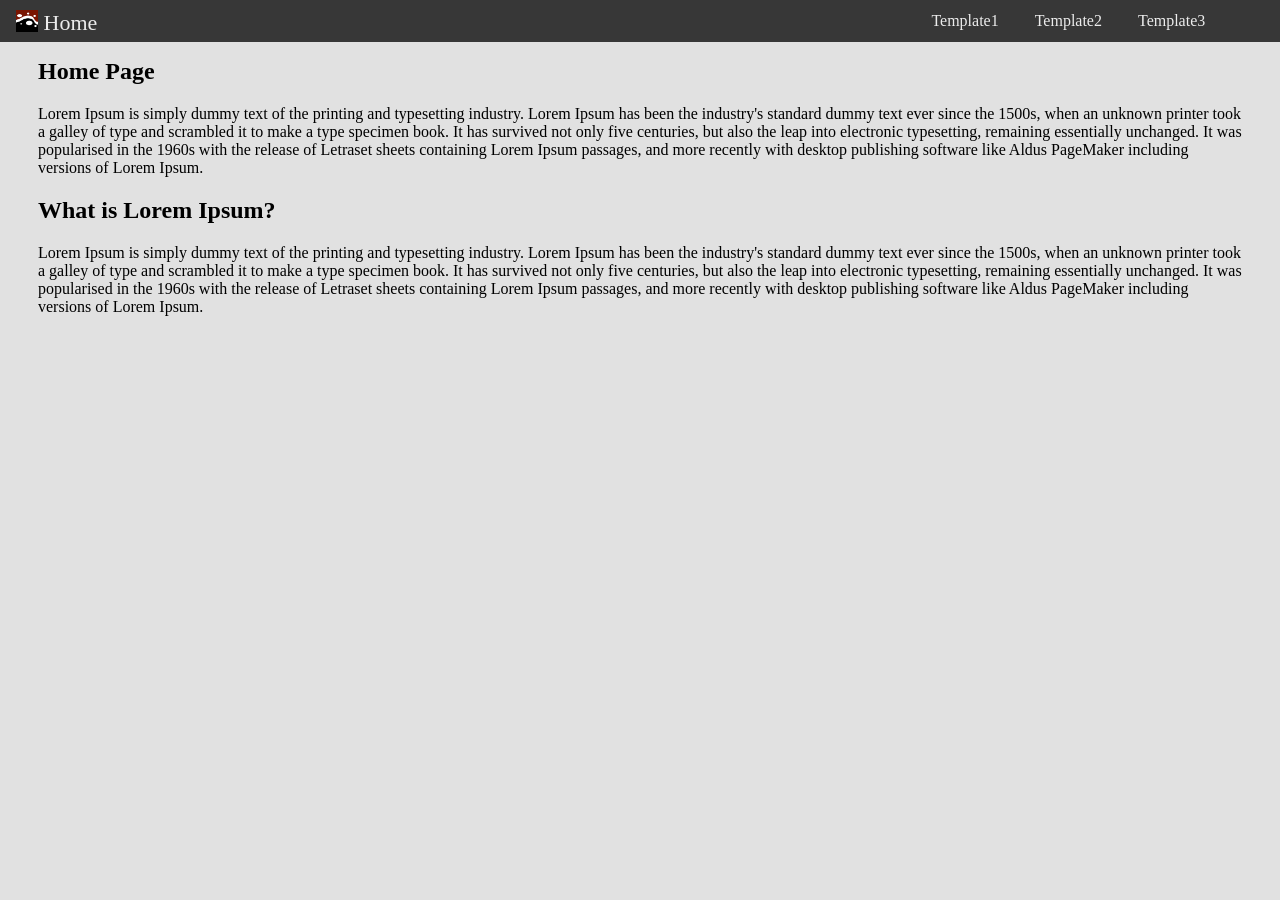
<file: index.html>
<!DOCTYPE html>
<html>
<head>
    <meta charset="utf-8" />
    <meta http-equiv="X-UA-Compatible" content="IE=edge">
    <title>Navigation</title>
    <meta name="viewport" content="width=device-width, initial-scale=1">
    <link rel="stylesheet" type="text/css" media="screen" href="nav.css" />
</head>
<body>
    <div class="backdrop"></div>
    <header class="main-header">
        <button class="toggle-button">
            <span class="toggle-button__bar"></span>
            <span class="toggle-button__bar"></span>
            <span class="toggle-button__bar"></span>
        </button>
        <div class="brand">
            <a href="../Milestone2/nav.html" class="main-header__brand">
                <img src="naaja-icon.png" alt="NAAJA"> Home
            </a>
        </div>

        <!--NAVIGATION-->
        <!-- DESKTOP NAV -->
        <nav class="main-nav">
            <ul class="main-nav__items">
                <li class="main-nav__item">
                    <a href="../Milestone2/templates/temp1.html">Template1</a>
                </li>
                <li class="main-nav__item">
                    <a href="../Milestone2/templates/temp2.html">Template2</a>
                </li>
                <li class="main-nav__item">
                    <a href="../Milestone2/templates/temp3.html">Template3</a>
                </li>
            </ul>
        </nav>
    </header>
    <!-- MOBILE NAV -->
    <nav class="mobile-nav">
        <ul class="mobile-nav__items">
            <li class="mobile-nav__item">
                <a href="../Milestone2/templates/temp1.html">Template1</a>
            </li>
            <li class="mobile-nav__item">
                <a href="../Milestone2/templates/temp2.html">Template2</a>
            </li>
            <li class="mobile-nav__item">
                <a href="../Milestone2/templates/temp3.html">Template3</a>
            </li>
        </ul>
    </nav>
    <main class="main-contents">
        <section>
            <div>
                <h1>Home Page</h1>
                <p>Lorem Ipsum is simply dummy text of the printing and typesetting industry. Lorem Ipsum has been the industry's standard
                    dummy text ever since the 1500s, when an unknown printer took a galley of type and scrambled it to make a type specimen
                    book. It has survived not only five centuries, but also the leap into electronic typesetting, remaining essentially
                    unchanged. It was popularised in the 1960s with the release of Letraset sheets containing Lorem Ipsum passages, and
                    more recently with desktop publishing software like Aldus PageMaker including versions of Lorem Ipsum.</p>
            </div>
        </section>
        <section>
            <div>
                <h1>What is Lorem Ipsum?</h1>
                <p>Lorem Ipsum is simply dummy text of the printing and typesetting industry. Lorem Ipsum has been the industry's standard
                    dummy text ever since the 1500s, when an unknown printer took a galley of type and scrambled it to make a type specimen
                    book. It has survived not only five centuries, but also the leap into electronic typesetting, remaining essentially
                    unchanged. It was popularised in the 1960s with the release of Letraset sheets containing Lorem Ipsum passages, and
                    more recently with desktop publishing software like Aldus PageMaker including versions of Lorem Ipsum.</p>
            </div>
        </section>
        
    </main>
<script src="nav.js"></script>
</body>
</html>
</file>
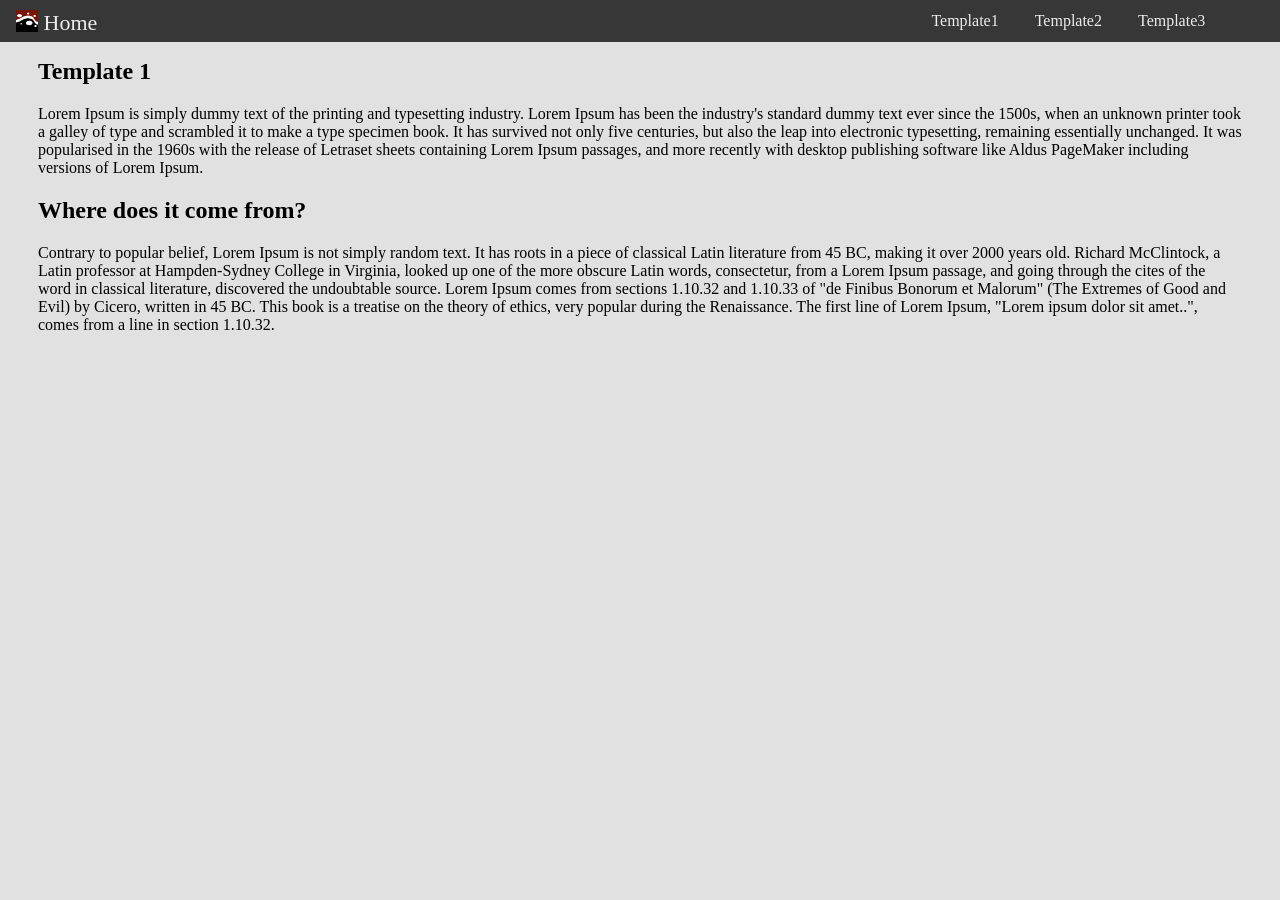
<file: templates/temp1.html>
<!DOCTYPE html>
<html>

<head>
    <meta charset="utf-8" />
    <meta http-equiv="X-UA-Compatible" content="IE=edge">
    <title>Navigation</title>
    <meta name="viewport" content="width=device-width, initial-scale=1">
    <link rel="stylesheet" type="text/css" media="screen" href="../nav.css" />
</head>

<body>
    <div class="backdrop"></div>
    <header class="main-header">
        <button class="toggle-button">
            <span class="toggle-button__bar"></span>
            <span class="toggle-button__bar"></span>
            <span class="toggle-button__bar"></span>
        </button>
        <div class="brand">
            <a href="../nav.html" class="main-header__brand">
                <img src="../naaja-icon.png" alt="NAAJA"> Home
            </a>
        </div>

        <!--NAVIGATION-->
        <!-- DESKTOP NAV -->
        <nav class="main-nav">
            <ul class="main-nav__items">
                <li class="main-nav__item">
                    <a href="temp1.html">Template1</a>
                </li>
                <li class="main-nav__item">
                    <a href="../templates/temp2.html">Template2</a>
                </li>
                <li class="main-nav__item">
                    <a href="../templates/temp3.html">Template3</a>
                </li>
            </ul>
        </nav>
    </header>
    <!-- MOBILE NAV -->
    <nav class="mobile-nav">
        <ul class="mobile-nav__items">
            <li class="mobile-nav__item">
                <a href="temp1.html">Template1</a>
            </li>
            <li class="mobile-nav__item">
                <a href="../templates/temp2.html">Template2</a>
            </li>
            <li class="mobile-nav__item">
                <a href="../templates/temp3.html">Template3</a>
            </li>
        </ul>
    </nav>
    <main class="main-contents">
        <section>
            <div>
                <h1>Template 1</h1>
                <p>Lorem Ipsum is simply dummy text of the printing and typesetting industry. Lorem Ipsum has been the industry's
                    standard dummy text ever since the 1500s, when an unknown printer took a galley of type and scrambled
                    it to make a type specimen book. It has survived not only five centuries, but also the leap into electronic
                    typesetting, remaining essentially unchanged. It was popularised in the 1960s with the release of Letraset
                    sheets containing Lorem Ipsum passages, and more recently with desktop publishing software like Aldus
                    PageMaker including versions of Lorem Ipsum.</p>
            </div>
        </section>
        <section>
            <div>
                <h1>Where does it come from?</h1>
                <p>Contrary to popular belief, Lorem Ipsum is not simply random text. It has roots in a piece of classical Latin literature
                from 45 BC, making it over 2000 years old. Richard McClintock, a Latin professor at Hampden-Sydney College in Virginia, looked
                up one of the more obscure Latin words, consectetur, from a Lorem Ipsum passage, and going through the cites of the word
                in classical literature, discovered the undoubtable source. Lorem Ipsum comes from sections 1.10.32 and 1.10.33 of "de Finibus
                Bonorum et Malorum" (The Extremes of Good and Evil) by Cicero, written in 45 BC. This book is a treatise on the theory of
                ethics, very popular during the Renaissance. The first line of Lorem Ipsum, "Lorem ipsum dolor sit amet..", comes from a
                line in section 1.10.32.</p>
            </div>
        </section>

    </main>
    <script src="../nav.js"></script>
</body>

</html>
</file>
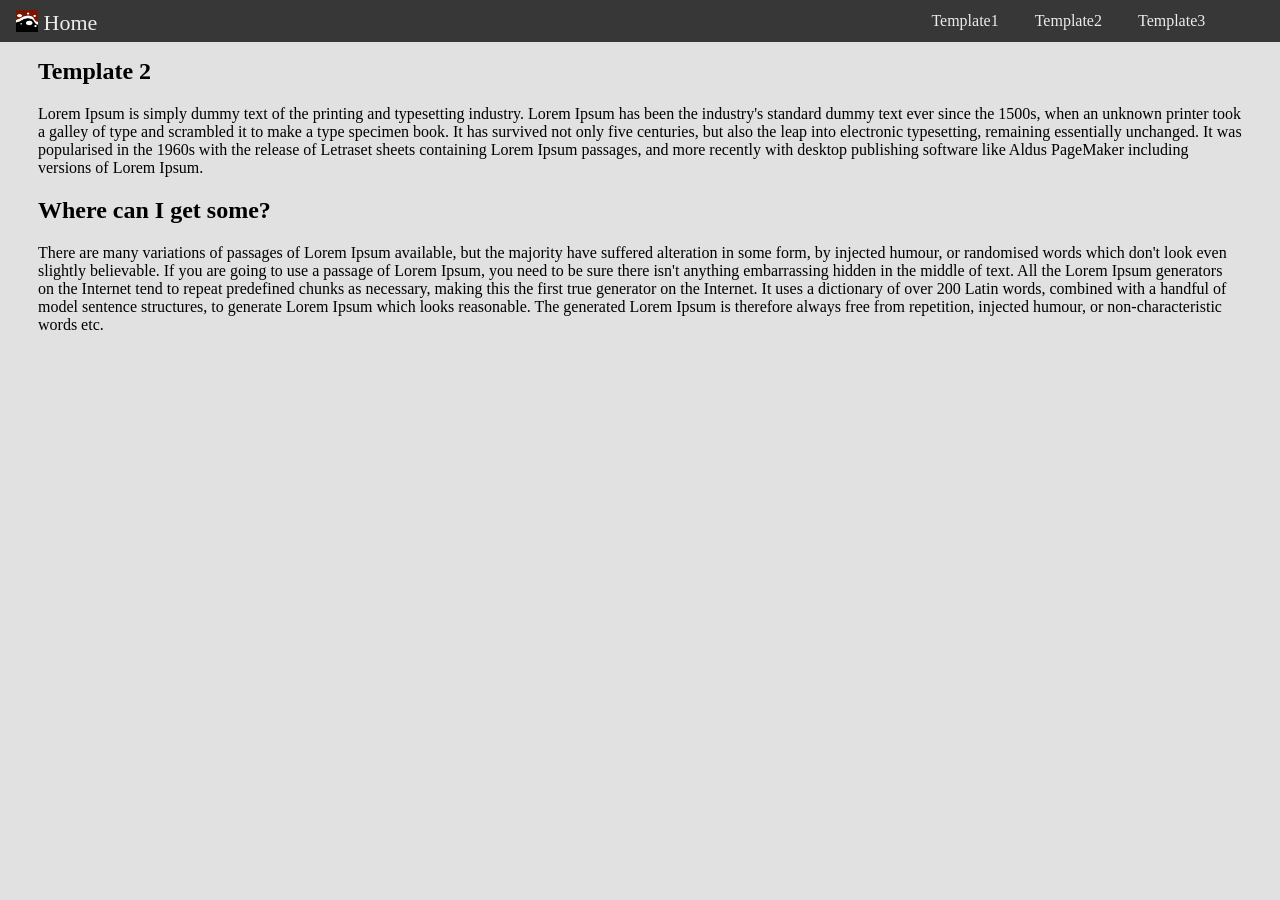
<file: templates/temp2.html>
<!DOCTYPE html>
<html>

<head>
    <meta charset="utf-8" />
    <meta http-equiv="X-UA-Compatible" content="IE=edge">
    <title>Navigation</title>
    <meta name="viewport" content="width=device-width, initial-scale=1">
    <link rel="stylesheet" type="text/css" media="screen" href="../nav.css" />
</head>

<body>
    <div class="backdrop"></div>
    <header class="main-header">
        <button class="toggle-button">
            <span class="toggle-button__bar"></span>
            <span class="toggle-button__bar"></span>
            <span class="toggle-button__bar"></span>
        </button>
        <div class="brand">
            <a href="../nav.html" class="main-header__brand">
                <img src="../naaja-icon.png" alt="NAAJA"> Home
            </a>
        </div>

        <!--NAVIGATION-->
        <!-- DESKTOP NAV -->
        <nav class="main-nav">
            <ul class="main-nav__items">
                <li class="main-nav__item">
                    <a href="../templates/temp1.html">Template1</a>
                </li>
                <li class="main-nav__item">
                    <a href="temp2.html">Template2</a>
                </li>
                <li class="main-nav__item">
                    <a href="../templates/temp3.html">Template3</a>
                </li>
            </ul>
        </nav>
    </header>
    <!-- MOBILE NAV -->
    <nav class="mobile-nav">
        <ul class="mobile-nav__items">
            <li class="mobile-nav__item">
                <a href="../templates/temp1.html">Template1</a>
            </li>
            <li class="mobile-nav__item">
                <a href="temp2.html">Template2</a>
            </li>
            <li class="mobile-nav__item">
                <a href="../templates/temp3.html">Template3</a>
            </li>
        </ul>
    </nav>
    <main class="main-contents">
        <section>
            <div>
                <h1>Template 2</h1>
                <p>Lorem Ipsum is simply dummy text of the printing and typesetting industry. Lorem Ipsum has been the industry's
                    standard dummy text ever since the 1500s, when an unknown printer took a galley of type and scrambled
                    it to make a type specimen book. It has survived not only five centuries, but also the leap into electronic
                    typesetting, remaining essentially unchanged. It was popularised in the 1960s with the release of Letraset
                    sheets containing Lorem Ipsum passages, and more recently with desktop publishing software like Aldus
                    PageMaker including versions of Lorem Ipsum.</p>
            </div>
        </section>
        <section>
            <div>
                <h1>Where can I get some?</h1>
                <p>There are many variations of passages of Lorem Ipsum available, but the majority have suffered alteration in some form, by
                injected humour, or randomised words which don't look even slightly believable. If you are going to use a passage of Lorem
                Ipsum, you need to be sure there isn't anything embarrassing hidden in the middle of text. All the Lorem Ipsum generators
                on the Internet tend to repeat predefined chunks as necessary, making this the first true generator on the Internet. It uses
                a dictionary of over 200 Latin words, combined with a handful of model sentence structures, to generate Lorem Ipsum which
                looks reasonable. The generated Lorem Ipsum is therefore always free from repetition, injected humour, or non-characteristic
                words etc.</p>
            </div>
        </section>

    </main>
    <script src="../nav.js"></script>
</body>

</html>
</file>
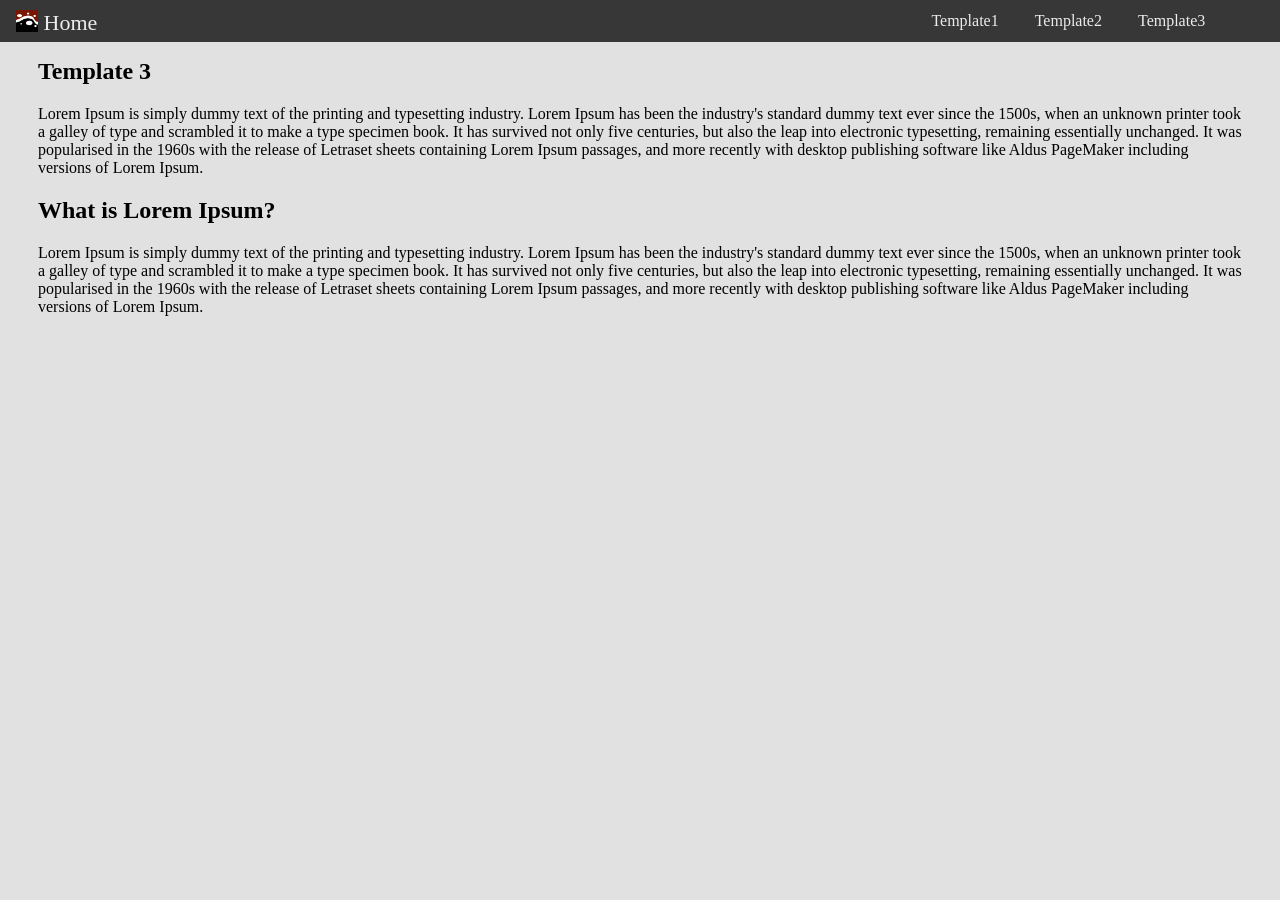
<file: templates/temp3.html>
<!DOCTYPE html>
<html>

<head>
    <meta charset="utf-8" />
    <meta http-equiv="X-UA-Compatible" content="IE=edge">
    <title>Navigation</title>
    <meta name="viewport" content="width=device-width, initial-scale=1">
    <link rel="stylesheet" type="text/css" media="screen" href="../nav.css" />
</head>

<body>
    <div class="backdrop"></div>
    <header class="main-header">
        <button class="toggle-button">
            <span class="toggle-button__bar"></span>
            <span class="toggle-button__bar"></span>
            <span class="toggle-button__bar"></span>
        </button>
        <div class="brand">
            <a href="../nav.html" class="main-header__brand">
                <img src="../naaja-icon.png" alt="NAAJA"> Home
            </a>
        </div>

        <!--NAVIGATION-->
        <!-- DESKTOP NAV -->
        <nav class="main-nav">
            <ul class="main-nav__items">
                <li class="main-nav__item">
                    <a href="../templates/temp1.html">Template1</a>
                </li>
                <li class="main-nav__item">
                    <a href="../templates/temp2.html">Template2</a>
                </li>
                <li class="main-nav__item">
                    <a href="temp3.html">Template3</a>
                </li>
            </ul>
        </nav>
    </header>
    <!-- MOBILE NAV -->
    <nav class="mobile-nav">
        <ul class="mobile-nav__items">
            <li class="mobile-nav__item">
                <a href="../templates/temp1.html">Template1</a>
            </li>
            <li class="mobile-nav__item">
                <a href="../templates/temp2.html">Template2</a>
            </li>
            <li class="mobile-nav__item">
                <a href="temp3.html">Template3</a>
            </li>
        </ul>
    </nav>
    <main class="main-contents">
        <section>
            <div>
                <h1>Template 3</h1>
                <p>Lorem Ipsum is simply dummy text of the printing and typesetting industry. Lorem Ipsum has been the industry's
                    standard dummy text ever since the 1500s, when an unknown printer took a galley of type and scrambled
                    it to make a type specimen book. It has survived not only five centuries, but also the leap into electronic
                    typesetting, remaining essentially unchanged. It was popularised in the 1960s with the release of Letraset
                    sheets containing Lorem Ipsum passages, and more recently with desktop publishing software like Aldus
                    PageMaker including versions of Lorem Ipsum.</p>
            </div>
        </section>
        <section>
            <div>
                <h1>What is Lorem Ipsum?</h1>
                <p>Lorem Ipsum is simply dummy text of the printing and typesetting industry. Lorem Ipsum has been the industry's
                    standard dummy text ever since the 1500s, when an unknown printer took a galley of type and scrambled
                    it to make a type specimen book. It has survived not only five centuries, but also the leap into electronic
                    typesetting, remaining essentially unchanged. It was popularised in the 1960s with the release of Letraset
                    sheets containing Lorem Ipsum passages, and more recently with desktop publishing software like Aldus
                    PageMaker including versions of Lorem Ipsum.</p>
            </div>
        </section>

    </main>
    <script src="../nav.js"></script>
</body>

</html>
</file>
<file: nav.css>
body{
    background-color:#E1E1E1;
.backdrop {
    position: fixed;
    display: none;
    top: 0;
    left: 0;
    z-index: 100;
    width: 100%;
    height: 100%;
    background: rgba(0, 0, 0, 0.5);
}

.main-header {
    width: 100%;
    background: #373737;
    padding: 8px 16px;
    position: fixed;
    top: 0;
    left: 0;
    z-index: 1;
}

.main-header > div {
    display: inline-block;
    vertical-align: middle;
}

.toggle-button {
    width: 3rem;
    background: transparent;
    border: none;
    cursor: pointer;
    padding-top: 0;
    padding-bottom: 0;
    vertical-align: middle;
}

.toggle-button:focus {
    outline: none;
}

.toggle-button__bar {
    width: 100%;
    height: 1.6px;
    background: white;
    display: block;
    margin: 0.4rem 0;
}


.main-header__brand {
    color: #ececec;
    text-decoration: none;
    /* font-weight: bold; */
    font-size: 22px;
    height: 22px;
    display: inline-block;
}

.main-header__brand img {
    height: 100%;
    position: relative;
    top: 2px;
}

.main-header__brand img {
    height: 100%;
    position: relative;
    top: 2px;
}

.main-nav {
    display: none;
}


.main-nav__items {
    margin: 0;
    padding: 0;
    list-style: none;
}

.main-nav__item {
    display: inline-block;
    margin: 0 16px;
}

.main-nav__item a,
.mobile-nav__item a {
    text-decoration: none;
    color: #ececec;
    padding: 3px 0;
}

#content__freecall {
    color: #984b43;
    padding: 10px;
}

.main-nav__item a:hover,
.main-nav__item a:active {
    color: #659dbd;  
    border-bottom: 3px solid #659dbd;
}

.main-nav__item--cta a,
.mobile-nav__item--cta a:active {
    color: white;
    background: #3583af;
    padding: 8px 16px;
    border-radius: 8px;
}


.main-nav__item--cta a:hover,
.main-nav__item--cta a:active,
.mobile-nav__item--cta a:active {
    color: #3583af;
    background: #bc986a;
    border-bottom: none;
    width: 250px;
}

.main-nav__item--cta,
.mobile-nav__item--cta {
    border-bottom: 3px solid #659dbd
}

.mobile-nav {
  display: none;
  position: fixed;
  z-index: 101;
  top: 0;
  left: 0;
  background: #17252a;
  width: 250px;
  height: 700px;
}


.mobile-nav__items {
  width: 90%;
  height: 100%;
  list-style: none;
  margin: 10% auto;
  padding: 0;
  text-align: left;
}

.mobile-nav__item {
  margin: 16px 0;
  border-bottom: 2px solid white;
}

.mobile-nav__item a {
  font-size: 24px;
}

.main-contents {
    padding: 30px;
    margin: 50;
}
@media (min-width: 1024px) {

.toggle-button {
    display: none;
}

.main-nav {
    display: inline-block;
    text-align: right;
    width: calc(100% - 160px);
    vertical-align: middle;
}
}
</file>
